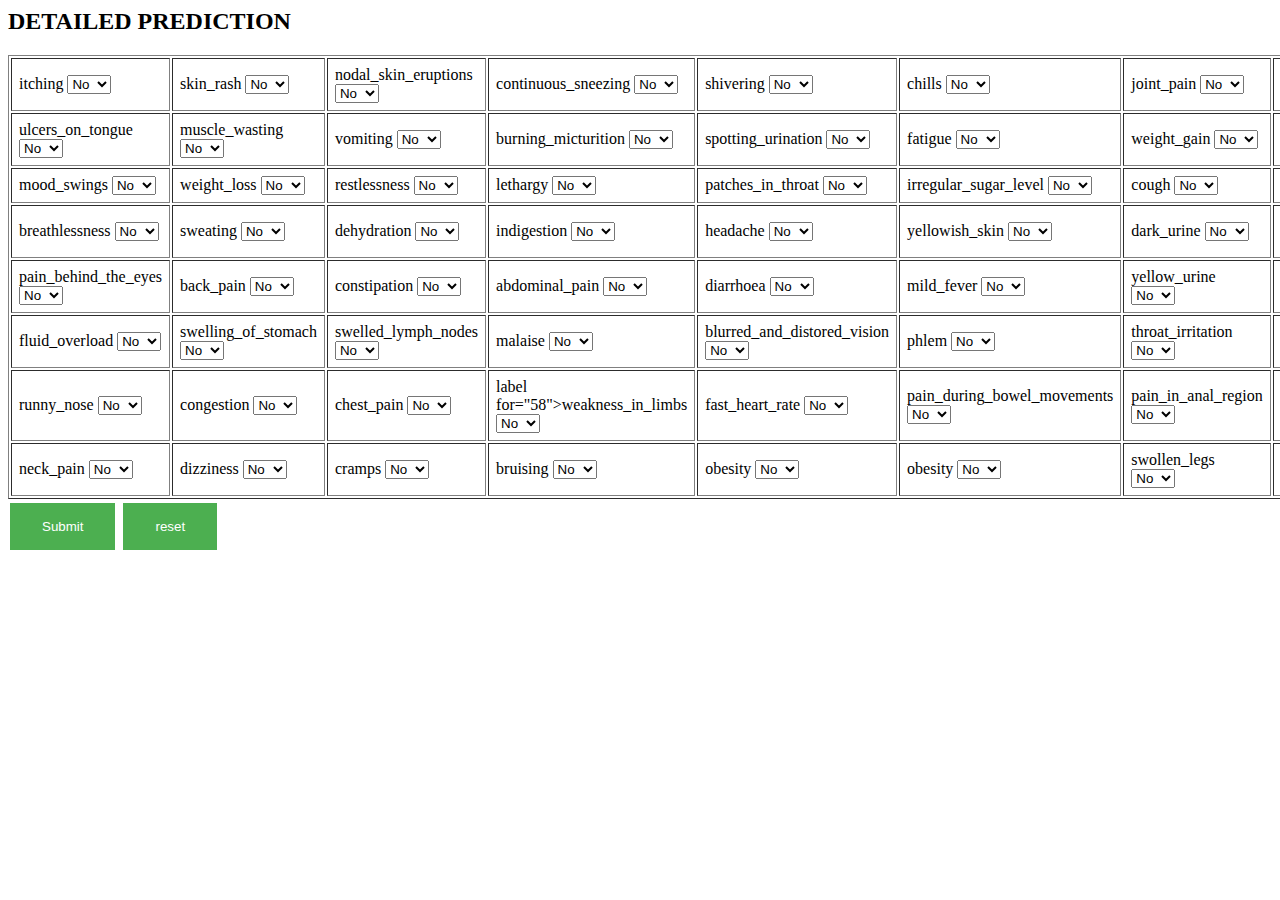
<file: templates/detail.html>
<html>
    <head><title>PREDICTION</title> </head>
    <style>
        body{
            background-image: url({{url_for('static', filename = 'im1.jpg')}});
            background-repeat: no-repeat;
            
        }
        h2{
            text-align:center;
            font-size: 30px;
            background-color: aliceblue;
            color:#33ccff;
        }
       input[type=button], input[type=submit], input[type=reset] {
  background-color: #4CAF50;
  border: none;
  color: white;
  padding: 16px 32px;
  text-decoration: none;
  margin: 4px 2px;
  cursor: pointer;
}
    </style>

    <body>
        <h2>DETAILED PREDICTION</h2>
        <div>
            <form action="/result" method="POST">
                <table cellpadding="7px" border="1" >
            <tr>
            <td>
            <label for="1">itching</label>
                <select id="i1" name="j1">
                <option value="0">No</option>
                <option value="1">Yes</option>
                </select>
            </td>
            <td>
            <label for="2">skin_rash</label>
                <select id="i2" name="j2">
                <option value="0">No</option>
                <option value="1">Yes</option>
                </select>
            </td>
            <td>
            <label for="3">nodal_skin_eruptions</label>
                <select id="i3" name="j3">
                <option value="0">No</option>
                <option value="1">Yes</option>
                </select>
            </td>
            <td>
            
            <label for="4">continuous_sneezing</label>
                <select id="i4" name="j4">
                <option value="0">No</option>
                <option value="1">Yes</option>
                </select>
            </td>
            <td>
            
            <label for="5">shivering</label>
                <select id="i5" name="j5">
                <option value="0">No</option>
                <option value="1">Yes</option>
                </select>
            </td>
            <td>
            
            <label for="6">chills</label>
                <select id="i6" name="j6">
                <option value="0">No</option>
                <option value="1">Yes</option>
                </select>
                
            </td>
            <td>
            <label for="7">joint_pain</label>
                <select id="i7" name="j7">
                <option value="0">No</option>
                <option value="1">Yes</option>
                </select>
                
            </td>
            
                <td>
                <label for="8">stomach_pain</label>
                    <select id="i8" name="j8">
                    <option value="0">No</option>
                    <option value="1">Yes</option>
                    </select>
                </td>
                <td>
                
                <label for="9">acidity</label>
                    <select id="i9" name="j9">
                    <option value="0">No</option>
                    <option value="1">Yes</option>
                    </select>
                    
                </td>
                
            </tr>
        <tr>
            <td>
                <label for="10">ulcers_on_tongue</label>
                    <select id="i10" name="j10">
                    <option value="0">No</option>
                    <option value="1">Yes</option>
                    </select>
                </td>
                <td>
                
                <label for="11">muscle_wasting</label>
                    <select id="i11" name="j11">
                    <option value="0">No</option>
                    <option value="1">Yes</option>
                    </select>
                </td>
                <td>
                
                <label for="12">vomiting</label>
                    <select id="i12" name="j12">
                    <option value="0">No</option>
                    <option value="1">Yes</option>
                    </select>
                </td>
                <td> 
                
                <label for="13">burning_micturition</label>
                    <select id="i13" name="j13">
                    <option value="0">No</option>
                    <option value="1">Yes</option>
                    </select>
                    
                </td>
                <td>
                <label for="14">spotting_urination</label>
                    <select id="i14" name="j14">
                    <option value="0">No</option>
                    <option value="1">Yes</option>
                    </select>
                </td> 
                <td>
                
                <label for="15">fatigue</label>
                    <select id="i5" name="j15">
                    <option value="0">No</option>
                    <option value="1">Yes</option>
                    </select>
                    
                </td>
                <td>
                <label for="16">weight_gain</label>
                    <select id="i16" name="j16">
                    <option value="0">No</option>
                    <option value="1">Yes</option>
                    </select>
                   </td>
                   <td>
                    <label for="17">anxiety</label>
                        <select id="i17" name="j17">
                        <option value="0">No</option>
                        <option value="1">Yes</option>
                        </select>
                       </td>
                <td> 
                <label for="18">cold_hands_and_feets</label>
                    <select id="i18" name="j18">
                    <option value="0">No</option>
                    <option value="1">Yes</option>
                    </select>
                </td>  
                
        </tr>
        <tr>
            <td>
                <label for="19">mood_swings</label>
                    <select id="i19" name="j19">
                    <option value="0">No</option>
                    <option value="1">Yes</option>
                    </select>
                    
                </td>
                <td>
                
                <label for="20">weight_loss</label>
                    <select id="i20" name="j20">
                    <option value="0">No</option>
                    <option value="1">Yes</option>
                    </select>
                </td>
                <td> 
                
                <label for="21">restlessness</label>
                    <select id="i21" name="j21">
                    <option value="0">No</option>
                    <option value="1">Yes</option>
                    </select>
                </label>
                </td>
                <td>
                    
                <label for="22">lethargy</label>
                    <select id="i22" name="j22">
                    <option value="0">No</option>
                    <option value="1">Yes</option>
                    </select>
                </td>
                <td>
                <label for="23">patches_in_throat</label>
                    <select id="i23" name="j23">
                    <option value="0">No</option>
                    <option value="1">Yes</option>
                    </select>
                </td>
                <td> 
                
                <label for="24">irregular_sugar_level</label>
                    <select id="i24" name="j24">
                    <option value="0">No</option>
                    <option value="1">Yes</option>
                    </select>
                </td>
                <td> 
                
                <label for="25">cough</label>
                    <select id="i25" name="j25">
                    <option value="0">No</option>
                    <option value="1">Yes</option>
                    </select>
                    
                </td>
                <td>
                <label for="26">high_fever</label>
                    <select id="i26" name="j26">
                    <option value="0">No</option>
                    <option value="1">Yes</option>
                    </select>
                </td>
                <td>
                
                <label for="27">sunken_eyes</label>
                    <select id="i27" name="j27">
                    <option value="0">No</option>
                    <option value="1">Yes</option>
                    </select>
                </td>
                
        </tr>
        <tr>
            <td>

                <label for="28">breathlessness</label>
                    <select id="i28" name="j28">
                    <option value="0">No</option>
                    <option value="1">Yes</option>
                    </select>
                    
                </td>
                <td>
                <label for="29">sweating</label>
                    <select id="i29" name="j29">
                    <option value="0">No</option>
                    <option value="1">Yes</option>
                    </select>
                  </td>
                    <td>
                <label for="30">dehydration</label>
                    <select id="i30" name="j30">
                    <option value="0">No</option>
                    <option value="1">Yes</option>
                    </select>
                    </td>
                        <td>
                <label for="31">indigestion</label>
                    <select id="i31" name="j31">
                    <option value="0">No</option>
                    <option value="1">Yes</option>
                    </select>
                  </td>
                  <td>  
                
                <label for="32">headache</label>
                    <select id="i32" name="j32">
                    <option value="0">No</option>
                    <option value="1">Yes</option>
                    </select>
                    </td>
                    <td>
                
                <label for="33">yellowish_skin</label>
                    <select id="i33" name="j33">
                    <option value="0">No</option>
                    <option value="1">Yes</option>
                    </select>
                    </td>
                    <td>
                
                <label for="34">dark_urine</label>
                    <select id="i34" name="j34">
                    <option value="0">No</option>
                    <option value="1">Yes</option>
                    </select>
                    </td>
                    <td>
                
                <label for="35">nausea</label>
                    <select id="i35" name="j35">
                    <option value="0">No</option>
                    <option value="1">Yes</option>
                    </select>
                    </td>
                    <td>
                
                <label for="36">loss_of_appetite</label>
                    <select id="i36" name="j36">
                    <option value="0">No</option>
                    <option value="1">Yes</option>
                    </select>
                    </td>
        </tr>
        <tr>
            <td>
                <label for="37">pain_behind_the_eyes</label>
    <select id="i37" name="j37">
    <option value="0">No</option>
    <option value="1">Yes</option>
    </select>
            </td>
            <td>
                <label for="38">back_pain</label>
    <select id="i38" name="j38">
    <option value="0">No</option>
    <option value="1">Yes</option>
    </select>
            </td>

   
   <td>
    <label for="39">constipation</labe9>
        <select id="i39" name="j39">
        <option value="0">No</option>
        <option value="1">Yes</option>
        </select>
    
   </td>
    
   <td>
    <label for="40">abdominal_pain</label>
    <select id="i40" name="j40">
    <option value="0">No</option>
    <option value="1">Yes</option>
    </select>

   </td>
    
<td>
    <label for="41">diarrhoea</label>
    <select id="i41" name="j41">
    <option value="0">No</option>
    <option value="1">Yes</option>
    </select>

</td>
   
<td>
    <label for="42">mild_fever</label>
    <select id="i42" name="j42">
    <option value="0">No</option>
    <option value="1">Yes</option>
    </select>

</td>
    
<td>
    <label for="43">yellow_urine</label>
    <select id="i43" name="j43">
    <option value="0">No</option>
    <option value="1">Yes</option>
    </select>

</td>
   
<td>
    <label for="44">yellowing_of_eyes</label>
    <select id="i44" name="j44">
    <option value="0">No</option>
    <option value="44">Yes</option>
    </select>

</td>
   
<td>
    <label for="45">acute_liver_failure</label>
    <select id="i45" name="45">
    <option value="0">No</option>
    <option value="1">Yes</option>
    </select>

</td>
        </tr>
        <tr>
            <td> <label for="46">fluid_overload</label>
                <select id="i46" name="j46">
                <option value="0">No</option>
                <option value="1">Yes</option>
                </select></td>
           
   
<td>

    <label for="47">swelling_of_stomach</label>
    <select id="i47" name="j47">
    <option value="0">No</option>
    <option value="1">Yes</option>
    </select>
    
</td>

<td>

    <label for="48">swelled_lymph_nodes</label>
    <select id="i48" name="j48">
    <option value="0">No</option>
    <option value="1">Yes</option>
    </select>
    

</td>

<td>
    <label for="49">malaise</label>
    <select id="i49" name="j49">
    <option value="0">No</option>
    <option value="1">Yes</option>
    </select>

</td>
<td>
    <label for="50">blurred_and_distored_vision</label>
    <select id="i50" name="j50">
    <option value="0">No</option>
    <option value="1">Yes</option>
    </select>

</td>

<td>
    <label for="51">phlem</label>
    <select id="i51" name="j51">
    <option value="0">No</option>
    <option value="1">Yes</option>
    </select>

</td>

<td>
    <label for="52">throat_irritation</label>
    <select id="i52" name="j52">
    <option value="0">No</option>
    <option value="1">Yes</option>
    </select>

</td>

<td>
    <label for="53">redness_of_eyes</label>
    <select id="i53" name="j53">
    <option value="0">No</option>
    <option value="1">Yes</option>
    </select>


</td>

<td>
    <label for="54">sinus_pressure</label>
    <select id="i54" name="j54">
    <option value="0">No</option>
    <option value="1">Yes</option>
    </select>

</td>
<tr>
    <td><label for="55">runny_nose</label>
        <select id="i55" name="j55">
        <option value="0">No</option>
        <option value="1">Yes</option>
        </select>
    </td> 
    <td><label for="56">congestion</label>
        <select id="i56" name="j56">
        <option value="0">No</option>
        <option value="1">Yes</option>
        </select>
    </td> 
    <td><label for="57">chest_pain</label>
        <select id="i57" name="j57">
        <option value="0">No</option>
        <option value="1">Yes</option>
        </select>
    </td>
    <td>label for="58">weakness_in_limbs</label>
        <select id="i58" name="j58">
        <option value="0">No</option>
        <option value="1">Yes</option>
        </select>
    </td>
    <td><label for="59">fast_heart_rate</label>
        <select id="i59" name="j59">
        <option value="0">No</option>
        <option value="1">Yes</option>
        </select>
    </td>
    <td><label for="60">pain_during_bowel_movements</label>
        <select id="i60" name="j60">
        <option value="0">No</option>
        <option value="1">Yes</option>
        </select>
    </td>
    <td><label for="61">pain_in_anal_region</label>
        <select id="i61" name="j61">
        <option value="0">No</option>
        <option value="1">Yes</option>
        </select>
    </td>
    <td>
        <label for="62"> bloody_stool</label>
        <select id="i62" name="j62">
        <option value="0">No</option>
        <option value="1">Yes</option>
        </select>         
    </td>
    <td>
        <label for="63">irritation_in_anus</label>
        <select id="i63" name="j63">
        <option value="0">No</option>
        <option value="1">Yes</option>
        </select>
        </td>
    </tr>
    <tr>
    <td><label for="64">neck_pain</label>
        <select id="i64" name="j64">
        <option value="0">No</option>
        <option value="1">Yes</option>
        </select>
    </td>
    <td>
        <label for="65">dizziness</label>
        <select id="i65" name="j65">
        <option value="0">No</option>
        <option value="1">Yes</option>
        </select>
    </td>
    <td>
        <label for="66">cramps</label>
    <select id="i66" name="j66">
    <option value="0">No</option>
    <option value="1">Yes</option>
    </select>
    </td>
    <td>
        <label for="67">bruising</label>
    <select id="i67" name="j67">
    <option value="0">No</option>
    <option value="1">Yes</option>
    </select>
    </td>
<td>
    <label for="68">obesity</label>
    <select id="i68" name="j68">
    <option value="0">No</option>
    <option value="1">Yes</option>
    </select>

</td>
<td><label for="68">obesity</label>
    <select id="i68" name="j68">
    <option value="0">No</option>
    <option value="1">Yes</option>
    </select>
</td>
    
<td>

    <label for="69"> swollen_legs</label>
    <select id="i69" name="j69">
    <option value="0">No</option>
    <option value="1">Yes</option>
    </select>

</td>
<td>

    <label for="70"> swollen_blood_vessels</label>
    <select id="i70" name="j70">
    <option value="0">No</option>
    <option value="1">Yes</option>
    </select>

</td>
<td>
    <label for="71"> puffy_face_and_eyes</label>
    <select id="i71" name="j71">
    <option value="0">No</option>
    <option value="1">Yes</option>
    </select>

</td>



    

    </tr>
            </table>



<div class="bt">
    <input type="submit" value="Submit">
    <input type="reset" value="reset">
   
</div>
    </body>
</html>
</file>
